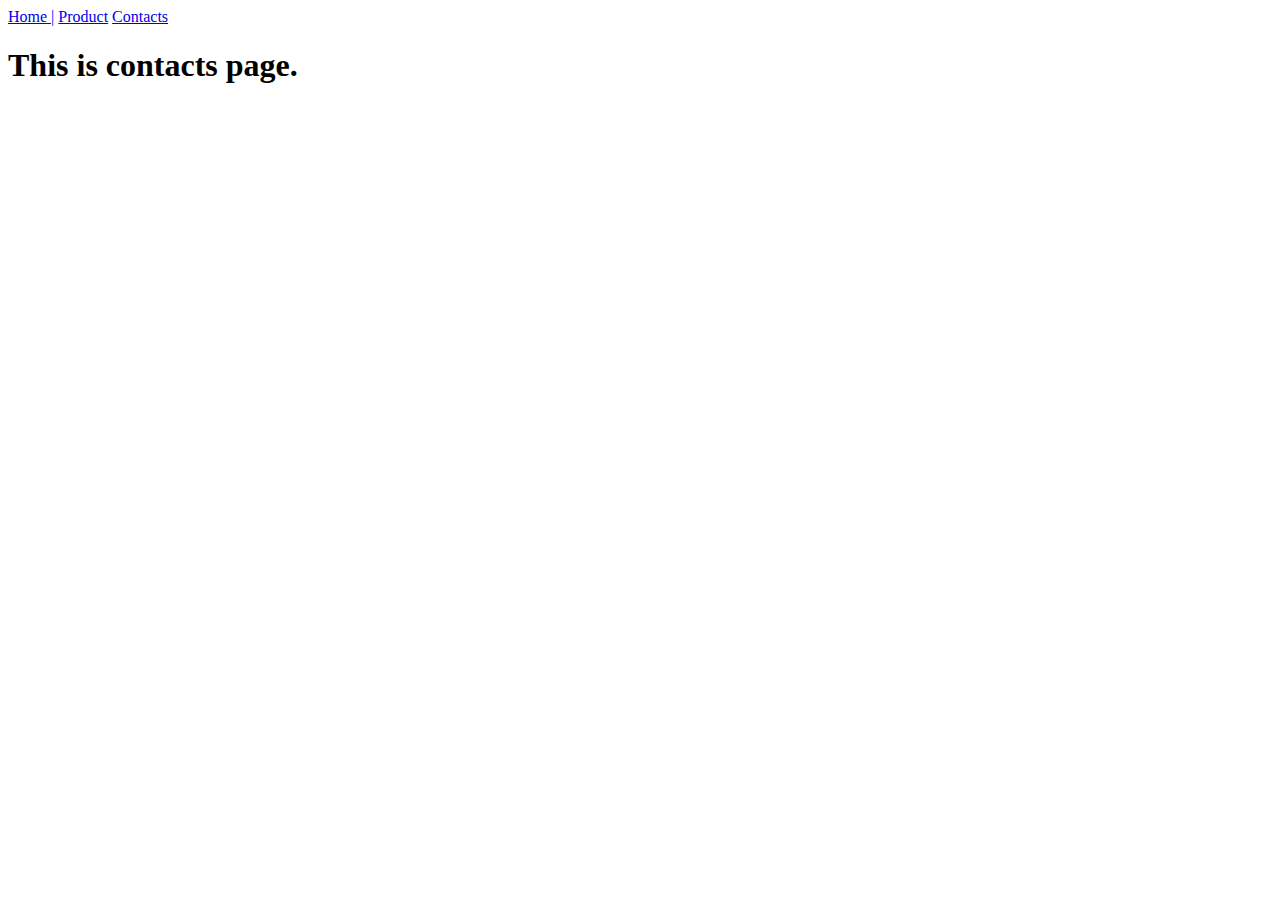
<file: contacts.html>
<!DOCTYPE html>
<html>
<head>
	<title></title>
</head>
<body>
	<nav>
		<a href="index.html">Home |</a>
		<a href="product.html">Product</a>
		<a href="contacts.html">Contacts</a>
	</nav>
	<h1>This is contacts page.</h1>
</body>
</html>
</file>
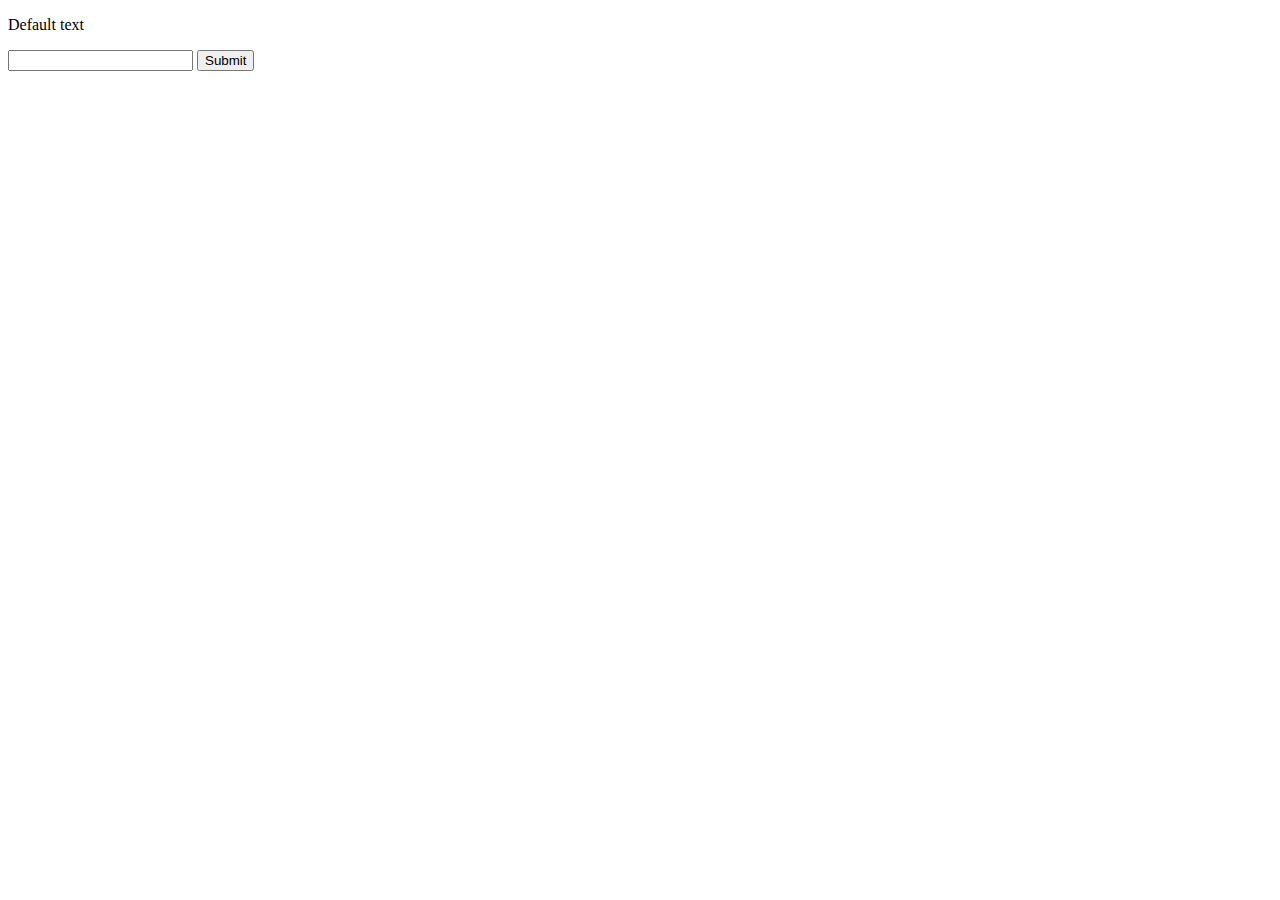
<file: javascript.html>
<!DOCTYPE html>
<html>
<head>
	<title></title>
	
</head>
<body>

	<p id="output">Default text</p>
	<input id="city">
	<button onclick="show_temp()">Submit</button>
	<script type="text/javascript">
		function show_temp(){
			document.getElementById("output").style.color="red";
			document.getElementById("output").style.fontsize="20px";
			city=document.getElementById("city").value;
			
			httpRequest=new XMLHttpRequest();
			url="https://api.weatherbit.io/v2.0/current?city="+city+"&key=1db9ec6a4ac549ef988bacb8b9daf7e9";

			httpRequest.open("GET",url);
			httpRequest.send();

			httpRequest.onreadystatechange=function(){
				if(this.readyState == 4 && this.status == 200){
					user_data=JSON.parse(this.responseText);
					document.getElementById("output").innerHTML=user_data.data[0].temp;
				}
			}
		}
</script>
</body>
</html>
</file>
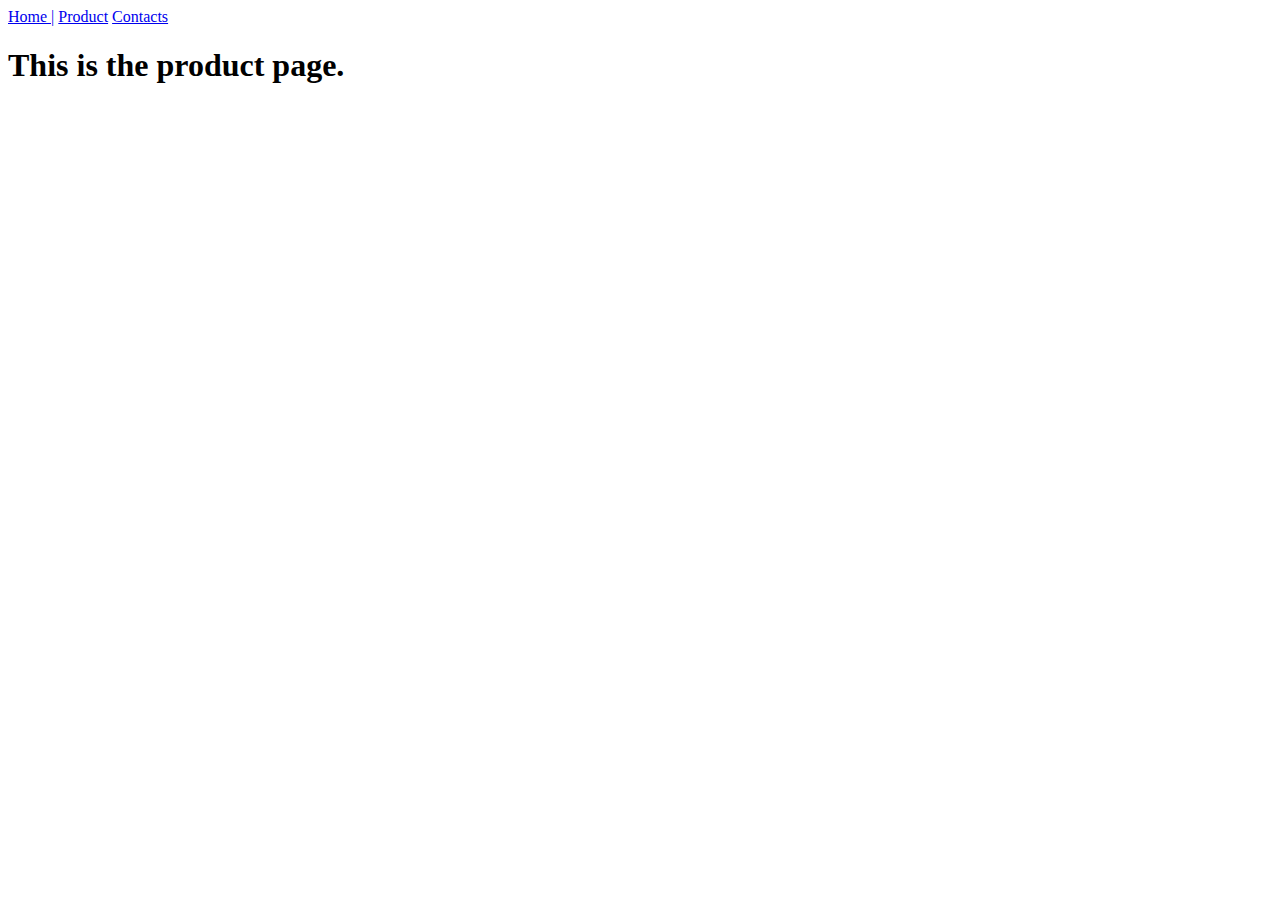
<file: product.html>
<!DOCTYPE html>
<html>
<head>
	<title></title>
</head>
<body>
	<nav>
		<a href="index.html">Home |</a>
		<a href="product.html">Product</a>
		<a href="contacts.html">Contacts</a>
	</nav>
	<h1>This is the product page. </h1>
</body>
</html>
</file>
